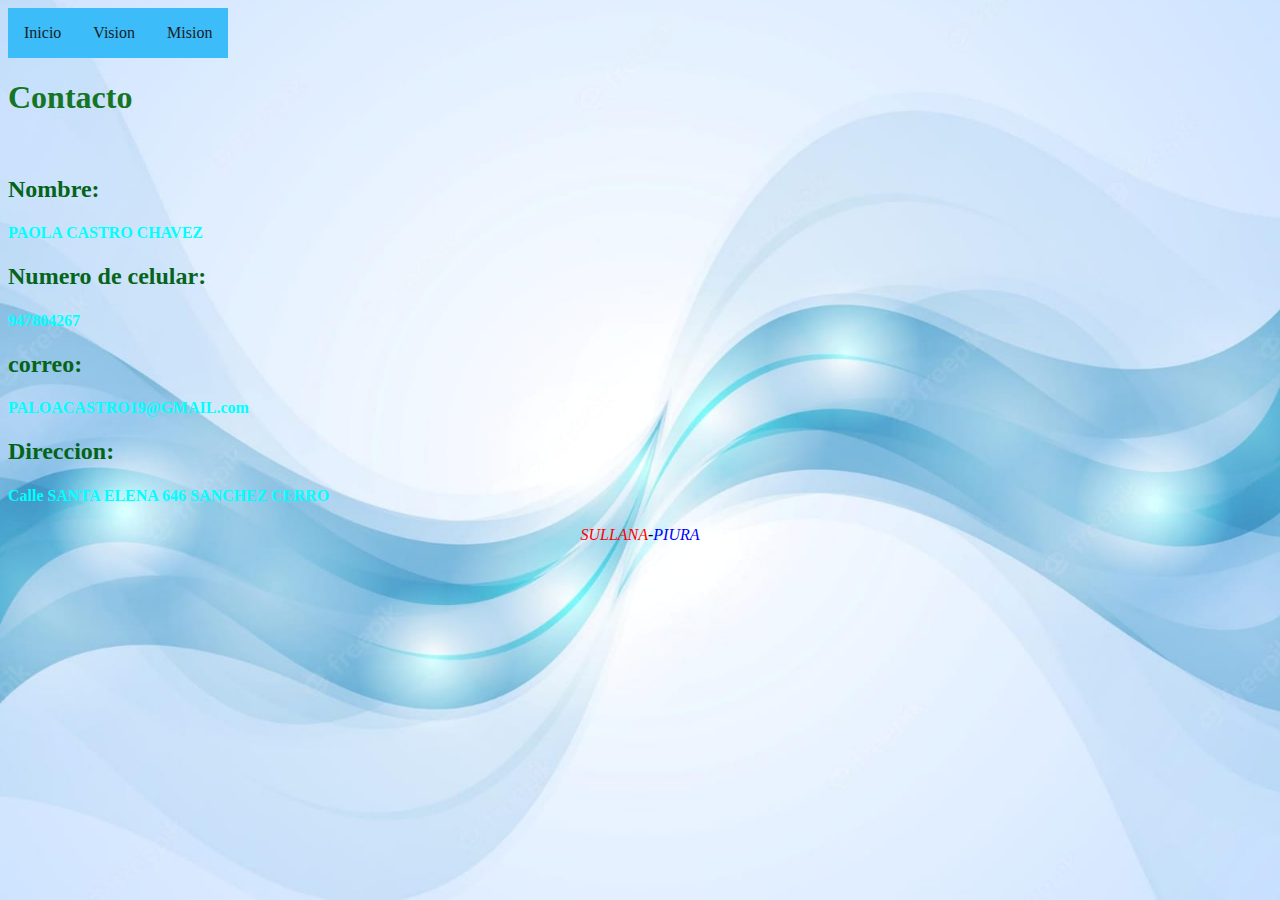
<file: contacto.html>
<!DOCTYPE html>
<html lang="en">
<head>
    <meta charset="UTF-8">
    <meta http-equiv="X-UA-Compatible" content="IE=edge">
    <meta name="viewport" content="width=device-width, initial-scale=1.0">
    <link href="estilo.css" rel="Stylesheet" type="text/css">
    <title>Document</title>
</head>
<body>
    <nav class="menuCSS3">

        <ul>
            <li><a href="index.html">Inicio</a></li>
            <li><a href="proyecto.html">Vision</a></li>
            <li><a href="mision.html">Mision</a>
            <ul>
                <li><a href="contacto.html">Contacto</a></li>
    </nav>

    <font color="Red"><H1>Contacto</H1></font><br> 

        <font color="blue"><h2>Nombre:</h2></font>
 
       <h4>PAOLA CASTRO CHAVEZ</h4>
       

        <font color="blue"><h2>Numero de celular:</h2></font>

        <h4>947804267</h4> 

        <font color="blue"><h2>correo:</h2></font>
            
        <h4>PALOACASTRO19@GMAIL.com</h4>

        <font color="blue"><h2>Direccion:</h2></font>

        <h4>Calle SANTA ELENA 646 SANCHEZ CERRO</h4> 


        <center><address><font color="red">SULLANA</font>-<font color="blue">PIURA</font></address></center>
    
</body>
</html>
</file>
<file: estilo.css>
body
{
    background-image: url(fondo\ gypsy.jpeg);
    background-position: center center;	  
    background-repeat: no-repeat;
  background-attachment: fixed;
  background-size: cover;
}

h1
{
    color: hsl(130, 70%, 27%);
    font-family: Impact;
}
h3
{
    color:hsl(0, 0%, 4%)
}
p
{
    text-align: justify;
    color: rgb(255, 255, 255);
    font-family: Arial;
    font-size: 15 px;
}

h2
{
    color: #06641a;
    font-family: Verdana;
    font-size: 25 px;
}

h4
{
	color:aqua
}
b
{
    font-family: Georgia;
    color: #168136;
    
}
u
{
    font-family: calibri;
    color: #14631e;
}
/*INICIO DE MENU*/
.menuCSS3 ul{
    display: flex;
    padding: 0;
    margin: 0;
    list-style: none;
}
.menuCSS3 a{
    display: block;
    padding: 1em;
    background-color: #3cbdf9;
    text-decoration: none;
    color: #191C26;
}
.menuCSS3 a:hover 
{
    background-color: #3bcc6b;

}
.menuCSS3 ul li ul{
    display: none;
}
.menuCSS3 ul li a:hover + ul, .menuCSS3 ul li ul:hover
{
    display: block;
}
/*FIN DE MENU*/
/*INICIO DE BANNER*/
.responsive-banner {
	margin: 80px auto;
	width: 40%;
	min-width: 230px;
	max-width: 330px;
	position: relative;
	height: auto;
	min-height: 300px;
	max-height: 700px;
	border-radius: 10px;
	overflow: hidden;
	background-image: linear-gradient(to bottom right, #15ff00, #ff0000);
}
.container-envelope {
	padding: 35px 15px;
	color: #fff;
}
img {
	max-width : 330px;
	width: 100%;
	position: relative;
}
span:after,
span:before {
	content: "";
	position: absolute;
	display: block;
	bo33er-radius: 100%;
	background-color: rgba(0, 0, 0, 0.1);
	width: 50px;
	height: 50px;
}
.circle-a:before {
	width: 500px;
	height: 500px;
	top: -300px; left: 52%;
	-w33kit-transform: translate(-100%,0);
	-ms-transform: translate(-50%,0);
	transform: translate(-50%,0);
}
.circle-a:after {
	top: 160px;
	right: 10%;
}
.circle-b:before {
	top: 60%;
	left: -25px;
}
.circle-b:after {
	width: 150px;
	height: 150px;
	bottom: -70px;
	right: -70px;
}
</file>
